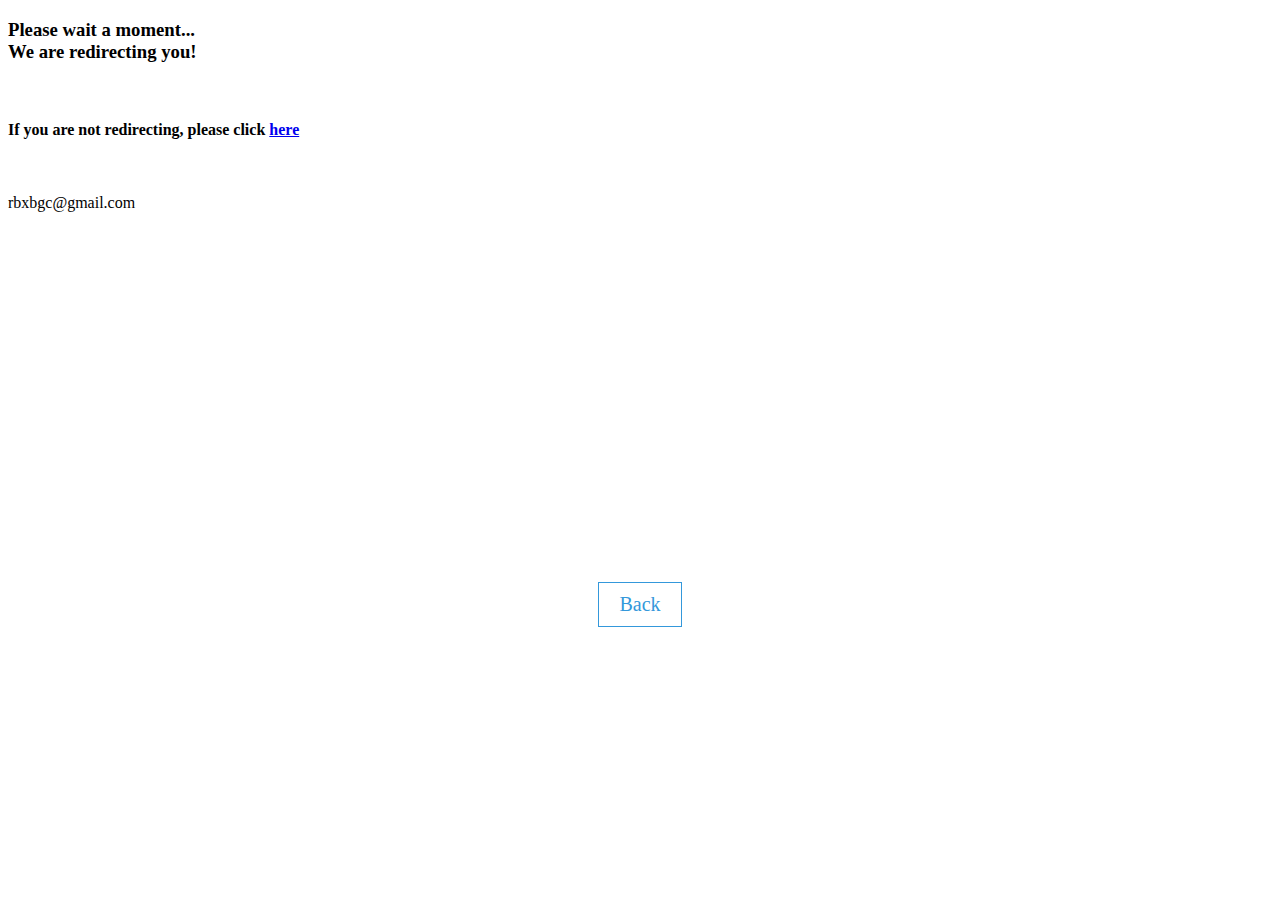
<file: Contact.html>
<!DOCTYPE html>
<html lang="en">
<head>
<title>
Please wait a moment...
</title>
<link rel="icon" href="https://t.jwwb.nl/TCwpfBK4LF7-8k5e09pdbLWNFFA=/144x0/filters:quality(95)/f.jwwb.nl%2Fpublic%2Fv%2Fw%2Fj%2Ftemp-fhdvjxikzszvtczqlesy%2Fhw8tcy%2FLogo.png">
<link rel="stylesheet" href="Stylesheet.css">
<meta http-equiv="Refresh" content="0; url=mailto:rbxbgc@gmail.com">
</head>
<body>
<h3>Please wait a moment...<br>
We are redirecting you!</h3>
<br>
<h4>If you are not redirecting, please click <a href="mailto:rbxbgc@gmail.com">here</a></h4>
<br>
<p>rbxbgc@gmail.com</p>
<div class="container">
<a href="index.html"><button class="btn">
Back
</button></a>
</div>
</body>
</html>
</file>
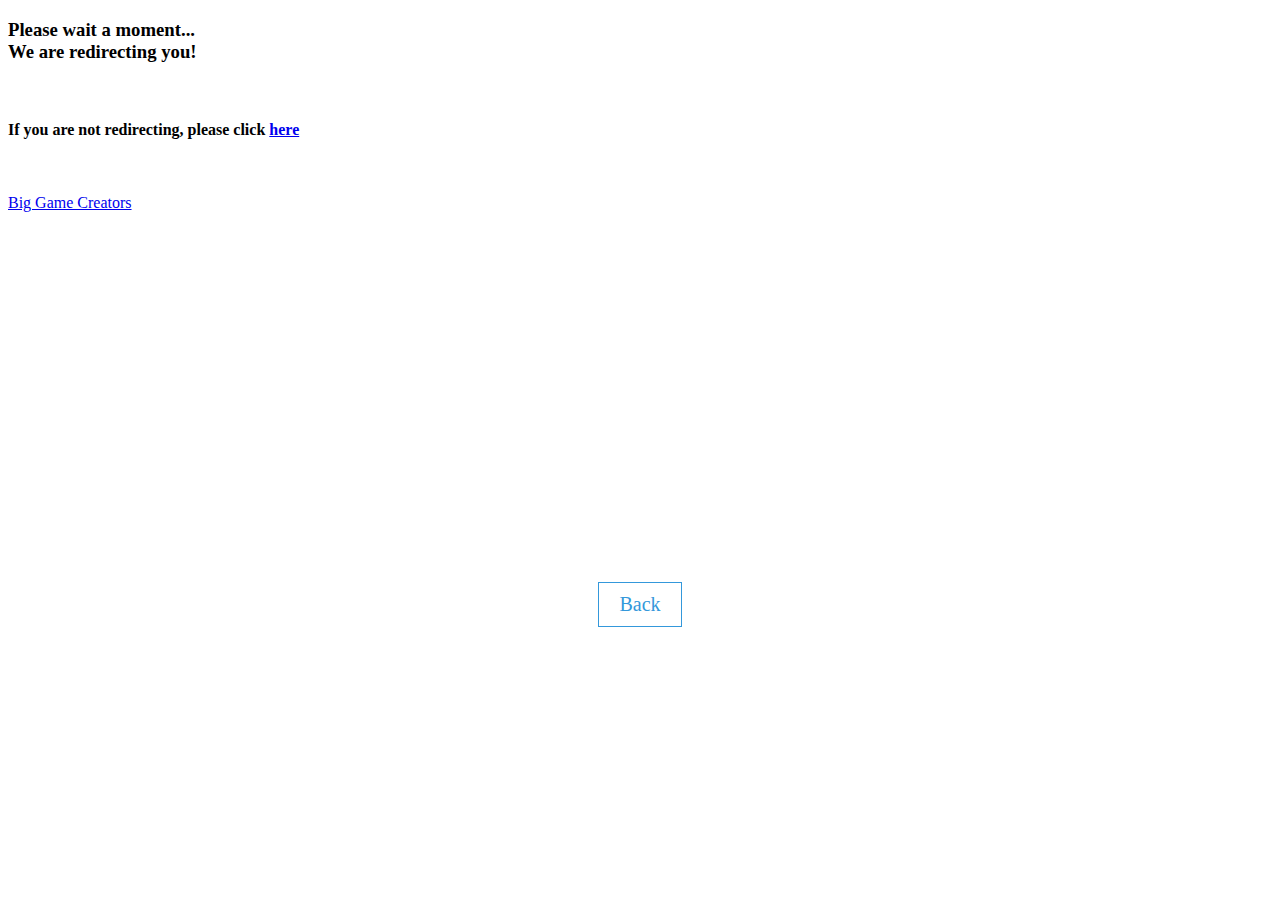
<file: RedirectGroup.html>
<!DOCTYPE html>
<html lang="en">
<head>
<title>
Please wait a moment...
</title>
<link rel="icon" href="https://t.jwwb.nl/TCwpfBK4LF7-8k5e09pdbLWNFFA=/144x0/filters:quality(95)/f.jwwb.nl%2Fpublic%2Fv%2Fw%2Fj%2Ftemp-fhdvjxikzszvtczqlesy%2Fhw8tcy%2FLogo.png">
<link rel="stylesheet" href="Stylesheet.css">
</head>
<body>
<h3>Please wait a moment...<br>
We are redirecting you!</h3>
<br>
<h4>If you are not redirecting, please click <a href="http://biggamecreators.ga">here</a></h4>
<br>
<p><a href="http://biggamecreators.ga">Big Game Creators</a></p>
<div class="container">
<a href="index.html"><button class="btn">
Back
</button></a>
</div>
</body>
</html>
</file>
<file: Stylesheet.css>
@import url('https://cdnjs.cloudflare.com/ajax/libs/font-awesome/4.7.0/css/font-awesome.min.css');
head{
	font-size: 28px;
}
.left{
	float: left;
	text-align: left;
}
.center{
	float: center;
	text-align: center;
}
.right{
	float: right;
	text-align: right;
}

.btn{
  border: 1px solid #3498db;
  background: none;
  padding: 10px 20px;
  font-size: 20px;
  font-family: "montserrat";
  cursor: pointer;
  margin: 10px;
  transition: 0.8s;
  position: relative;
  overflow: hidden;
  color: #3498db;
}
.btn:hover{
  color: #fff;
}
.btn::before{
  content: "";
  position: absolute;
  left: 0;
  width: 100%;
  height: 0%;
  background: #3498db;
  z-index: -1;
  transition: 0.8s;
}
.btn:before{
  top: 0;
  border-radius: 0 0 50% 50%;
}
.btn:hover:before{
  height: 180%;
}
.container{
  text-align: center;
  margin-top: 360px;
}
.gameIcon{
	background-color: #2a2d30;
	width: 180px;
	color: white;
}
.Bigger{
	size: 18px;
}
.link{
	float: center;
}
.White{
	color: #fff;
}
.LinkHref{
	text-decoration: none;
	color: white;
}
.gameIconCenter{
	background-color: #2a2d30;
	width: 180px;
	color: white;
	float: center;
	text-decoration: none;
}
.fa {
  padding: 20px;
  font-size: 30px;
  width: 30px;
  text-align: center;
  text-decoration: none;
  margin: 5px 2px;
  border-radius: 50%;
}

.fa:hover {
    opacity: 0.7;
}

.fa-twitter {
  background: #55ACEE;
  color: white;
}
</file>
